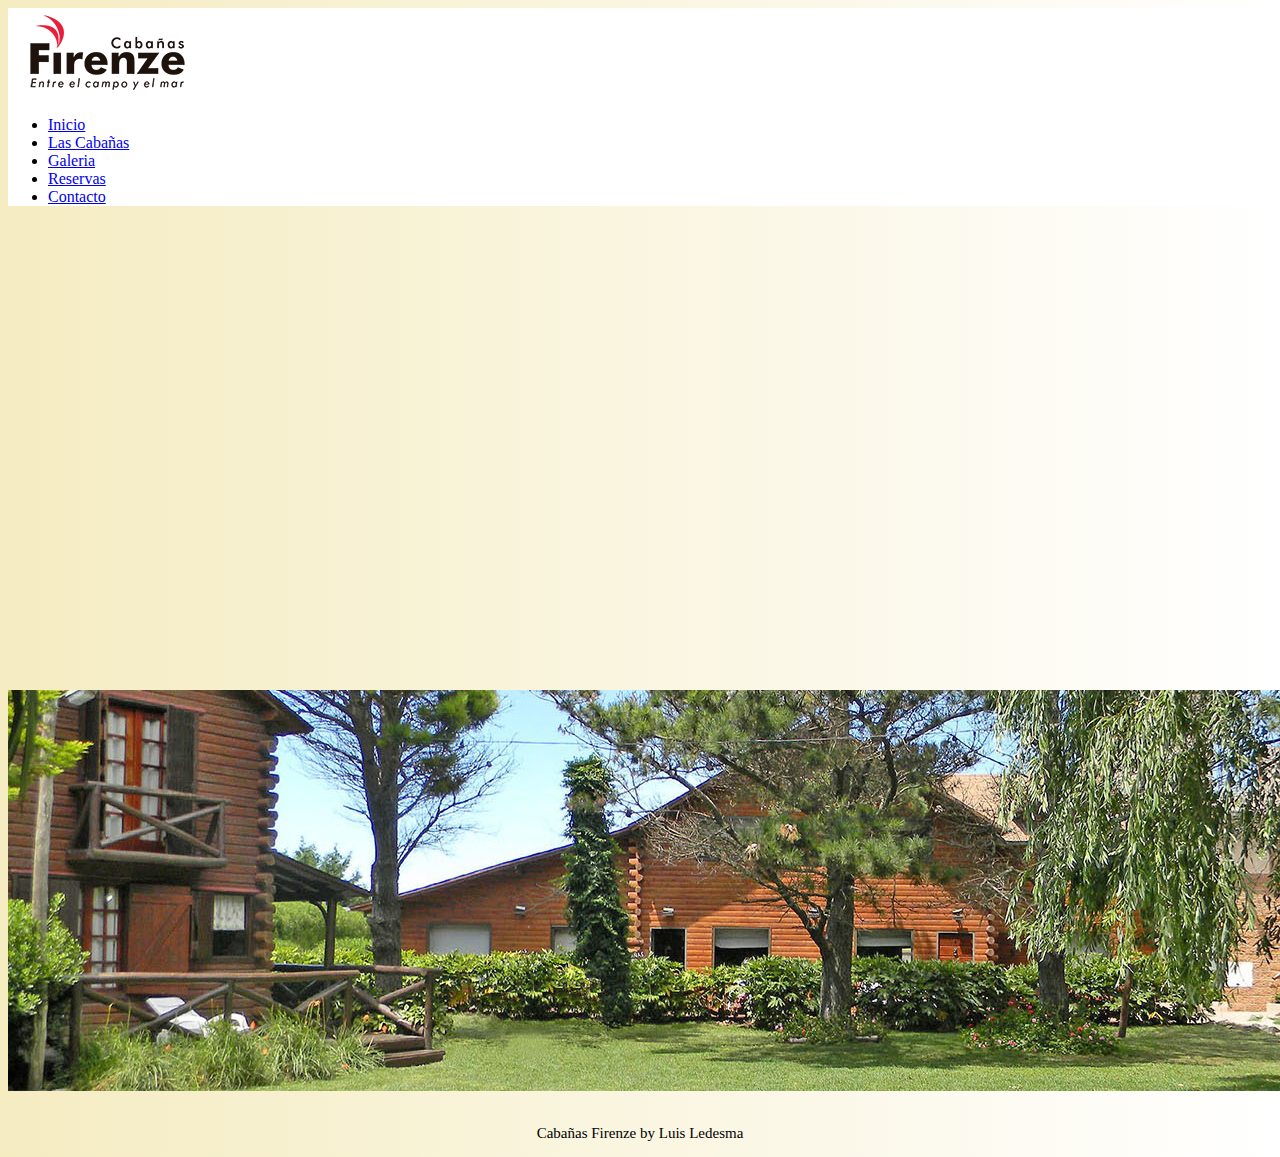
<file: index.html>
<!DOCTYPE html>
<html lang="en">
<head>
    <meta charset="UTF-8">
    <meta http-equiv="X-UA-Compatible" content="IE=edge">
    <meta name="viewport" content="width=device-width, initial-scale=1.0">

    <!-- link tipografia -->

    <link rel="preconnect" href="https://fonts.googleapis.com">
    <link rel="preconnect" href="https://fonts.gstatic.com" crossorigin>
    <link href="https://fonts.googleapis.com/css2?family=Inter:wght@300&family=Roboto:wght@300&family=Rubik&display=swap" rel="stylesheet">

    <!-- link bootstrap -->

    <link href="https://cdn.jsdelivr.net/npm/bootstrap@5.1.3/dist/css/bootstrap.min.css" rel="stylesheet" integrity="sha384-1BmE4kWBq78iYhFldvKuhfTAU6auU8tT94WrHftjDbrCEXSU1oBoqyl2QvZ6jIW3" crossorigin="anonymous">

    <!-- link css-->

    <link rel="stylesheet" href="../css/main.css">
    <title>Cabañas Firenze</title>
</head>
<body>
 
    <!-- menu de navegacion -->
    
    <header class="container-fluid">
        <a href="index.html"><img src="img/Logo-Complejo-Firenze.png" alt="logo"></a>
        <ul class="nav nav-tabs">
            <li class="nav-item">
              <a class="nav-link active" aria-current="page" href="#">Inicio</a>
            </li>
            <li class="nav-item">
              <a class="nav-link" href="pages/lascabanas.html">Las Cabañas</a>
            </li>
            <li class="nav-item">
              <a class="nav-link" href="pages/galeria.html">Galeria</a>
            </li>
            <li class="nav-item">
              <a class="nav-link" href="pages/reservas.html">Reservas</a>
            </li>
            <li class="nav-item">
              <a class="nav-link" href="pages/contacto.html">Contacto</a>
            </li>

        </ul>

    </header>

    <!-- introduccion -->
    
    <main class="conteiner">

        <div class="row">
            <iframe width="1024" height="450" src="https://www.youtube.com/embed/Vml2sm8mjpM" title="YouTube video player" frameborder="0" allow="accelerometer; autoplay; clipboard-write; encrypted-media; gyroscope; picture-in-picture" allowfullscreen></iframe>
        </div>
        <div class="row">
            <img src="img/presentacion.jpg" class="img-fluid" alt="entrada">
        </div>
        


    </main>
    



    <footer id="Footer"> 
        <p>Cabañas Firenze by Luis Ledesma</p>
    </footer>
    <script src="https://cdn.jsdelivr.net/npm/bootstrap@5.1.3/dist/js/bootstrap.bundle.min.js" integrity="sha384-ka7Sk0Gln4gmtz2MlQnikT1wXgYsOg+OMhuP+IlRH9sENBO0LRn5q+8nbTov4+1p" crossorigin="anonymous"></script>
</body>
</html>
</file>
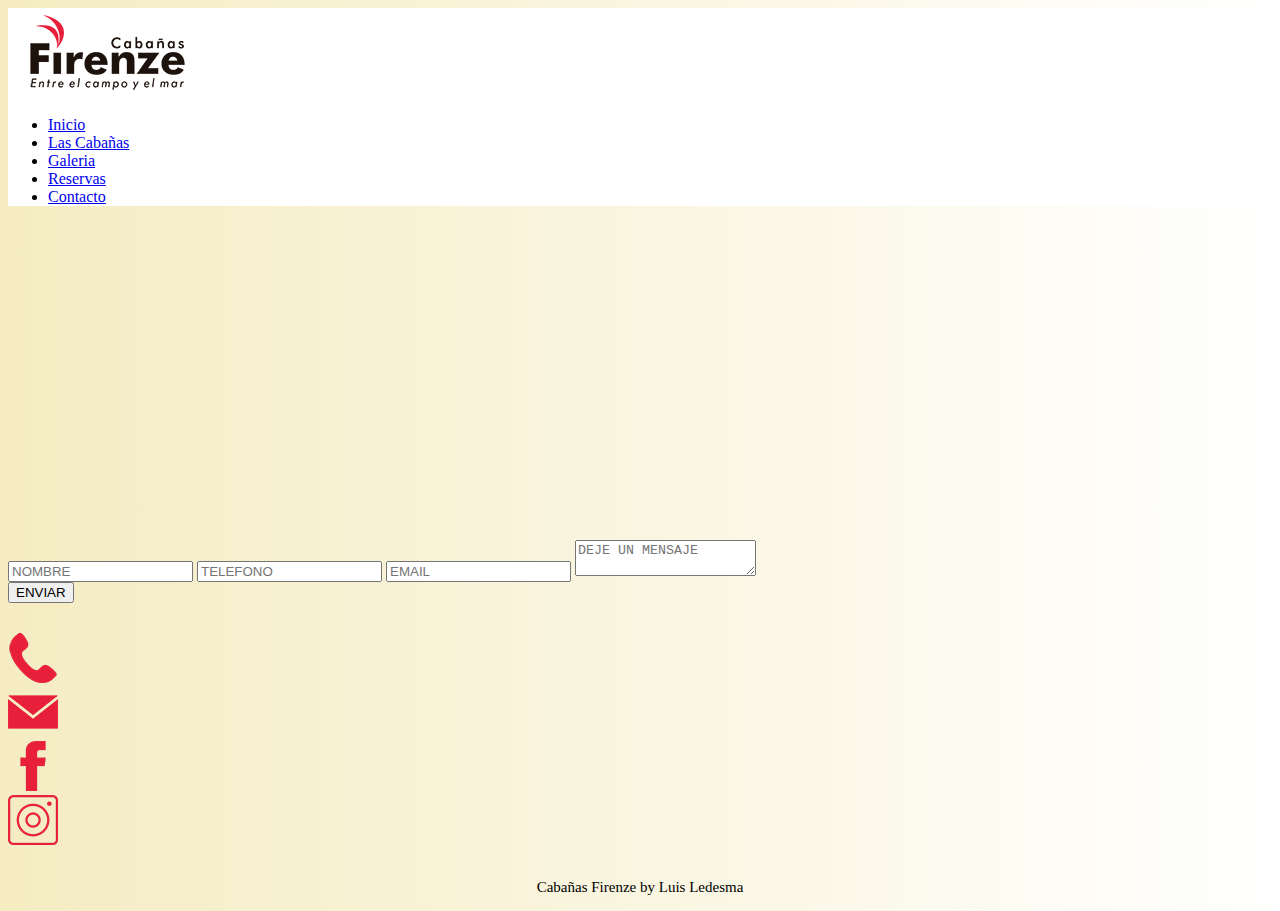
<file: pages/contacto.html>
<!DOCTYPE html>
<html lang="en">
<head>
    <meta charset="UTF-8">
    <meta http-equiv="X-UA-Compatible" content="IE=edge">
    <meta name="viewport" content="width=device-width, initial-scale=1.0">

    <!-- link tipografia -->

    <link rel="preconnect" href="https://fonts.googleapis.com">
    <link rel="preconnect" href="https://fonts.gstatic.com" crossorigin>
    <link href="https://fonts.googleapis.com/css2?family=Inter:wght@300&family=Roboto:wght@300&family=Rubik&display=swap" rel="stylesheet">
    
    <!-- link bootstrap -->
    
    <link href="https://cdn.jsdelivr.net/npm/bootstrap@5.1.3/dist/css/bootstrap.min.css" rel="stylesheet" integrity="sha384-1BmE4kWBq78iYhFldvKuhfTAU6auU8tT94WrHftjDbrCEXSU1oBoqyl2QvZ6jIW3" crossorigin="anonymous">
    
    <!-- link css-->
    
    <link rel="stylesheet" href="../css/main.css">
    
    <title>Contacto | Cabañas Firenze</title>
</head>
<body>

    
    <!-- menu de navegacion -->
        
    <header class="container-fluid">
        <a href="index.html"><img src="../img/Logo-Complejo-Firenze.png" alt="logo"></a>
        <ul class="nav nav-tabs">
            <li class="nav-item">
            <a class="nav-link" href="../index.html">Inicio</a>
            </li>
            <li class="nav-item">
            <a class="nav-link" href="lascabanas.html">Las Cabañas</a>
            </li>
            <li class="nav-item">
            <a class="nav-link" href="galeria.html">Galeria</a>
            </li>
            <li class="nav-item">
            <a class="nav-link" href="reservas.html">Reservas</a>
            </li>
            <li class="nav-item">
            <a class="nav-link active" aria-current="page" href="contacto.html">Contacto</a>
            </li>

        </ul>

    </header>

    <!-- formulario -->

    <main class="container">

        <div class="row">
            <div class="col-6">
                <iframe src="https://www.google.com/maps/embed?pb=!1m14!1m8!1m3!1d3420.156807200101!2d-57.659423827348185!3d-38.17976177483538!3m2!1i1024!2i768!4f13.1!3m3!1m2!1s0x95851de3b8c3f391%3A0x64ff49af2762b0ae!2sFirenze%20Caba%C3%B1as!5e0!3m2!1sen!2sus!4v1648589308988!5m2!1sen!2sus" width="450" height="300" style="border:0;" allowfullscreen="" loading="lazy" referrerpolicy="no-referrer-when-downgrade"></iframe>
            </div>  
            
            <div class="col-6">
                <input class="form-control" type="text" placeholder="NOMBRE" aria-label="default input example">
                <input class="form-control" type="text" placeholder="TELEFONO" aria-label="default input example">
                <input class="form-control" type="text" placeholder="EMAIL" aria-label="default input example">
                <textarea class="form-control" placeholder="DEJE UN MENSAJE" id="floatingTextarea"></textarea>
                <div id="liveAlertPlaceholder"></div>
                <button type="button" class="btn btn-primary" id="liveAlertBtn"> ENVIAR </button>
            </div> 
        </div>

        <div class="row redes">
            <div class="col-3">
                <img src="../img/tel.png" alt="telefono">
            </div>
            <div class="col-3">
                <img src="../img/mail.png" alt="correo">
            </div>
            <div class="col-3">
                <img src="../img/face.png" alt="facebook">
            </div>
            <div class="col-3">
                <img src="../img/insta.png" alt="instagram">
            </div>
        </div>
        
        
    </main>
    

    <footer id="Footer"> 
        <p>Cabañas Firenze by Luis Ledesma</p>
    </footer>
    <script src="https://cdn.jsdelivr.net/npm/bootstrap@5.1.3/dist/js/bootstrap.bundle.min.js" integrity="sha384-ka7Sk0Gln4gmtz2MlQnikT1wXgYsOg+OMhuP+IlRH9sENBO0LRn5q+8nbTov4+1p" crossorigin="anonymous"></script>
</body>
</html>
</file>
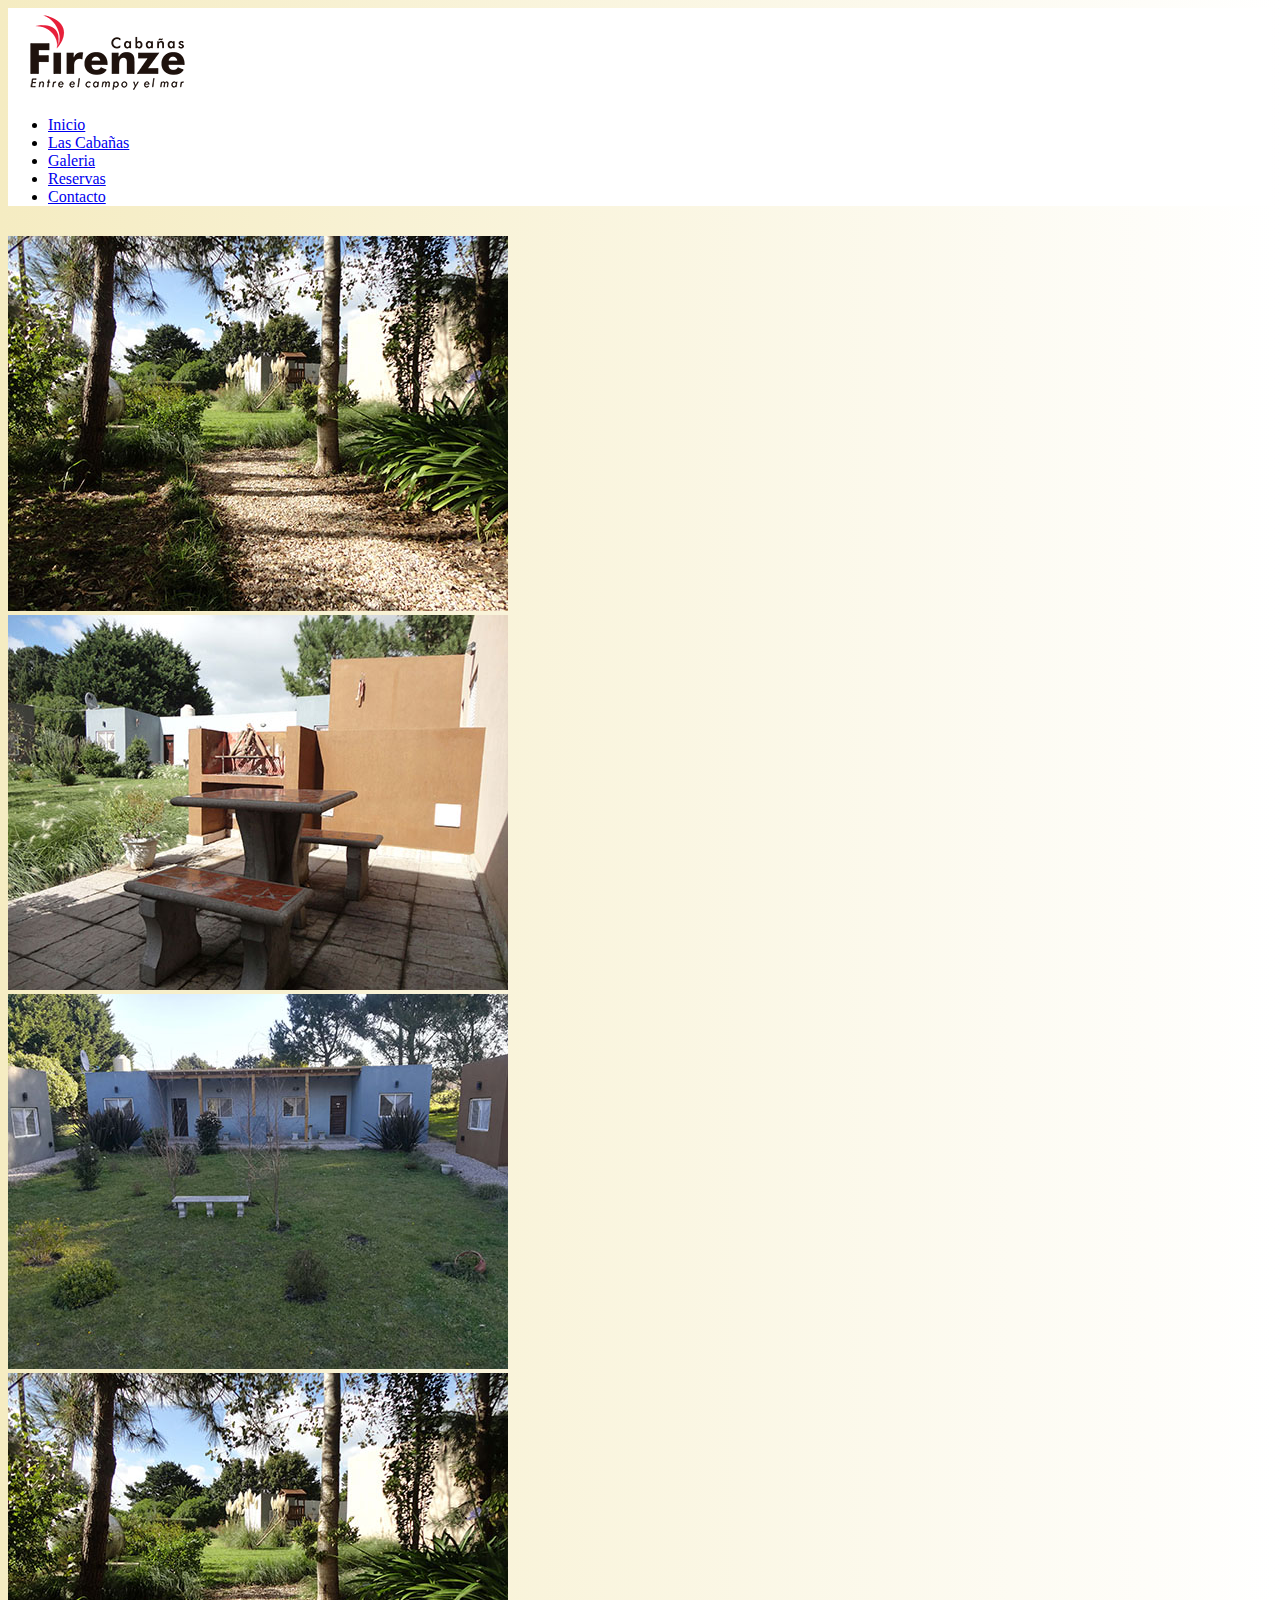
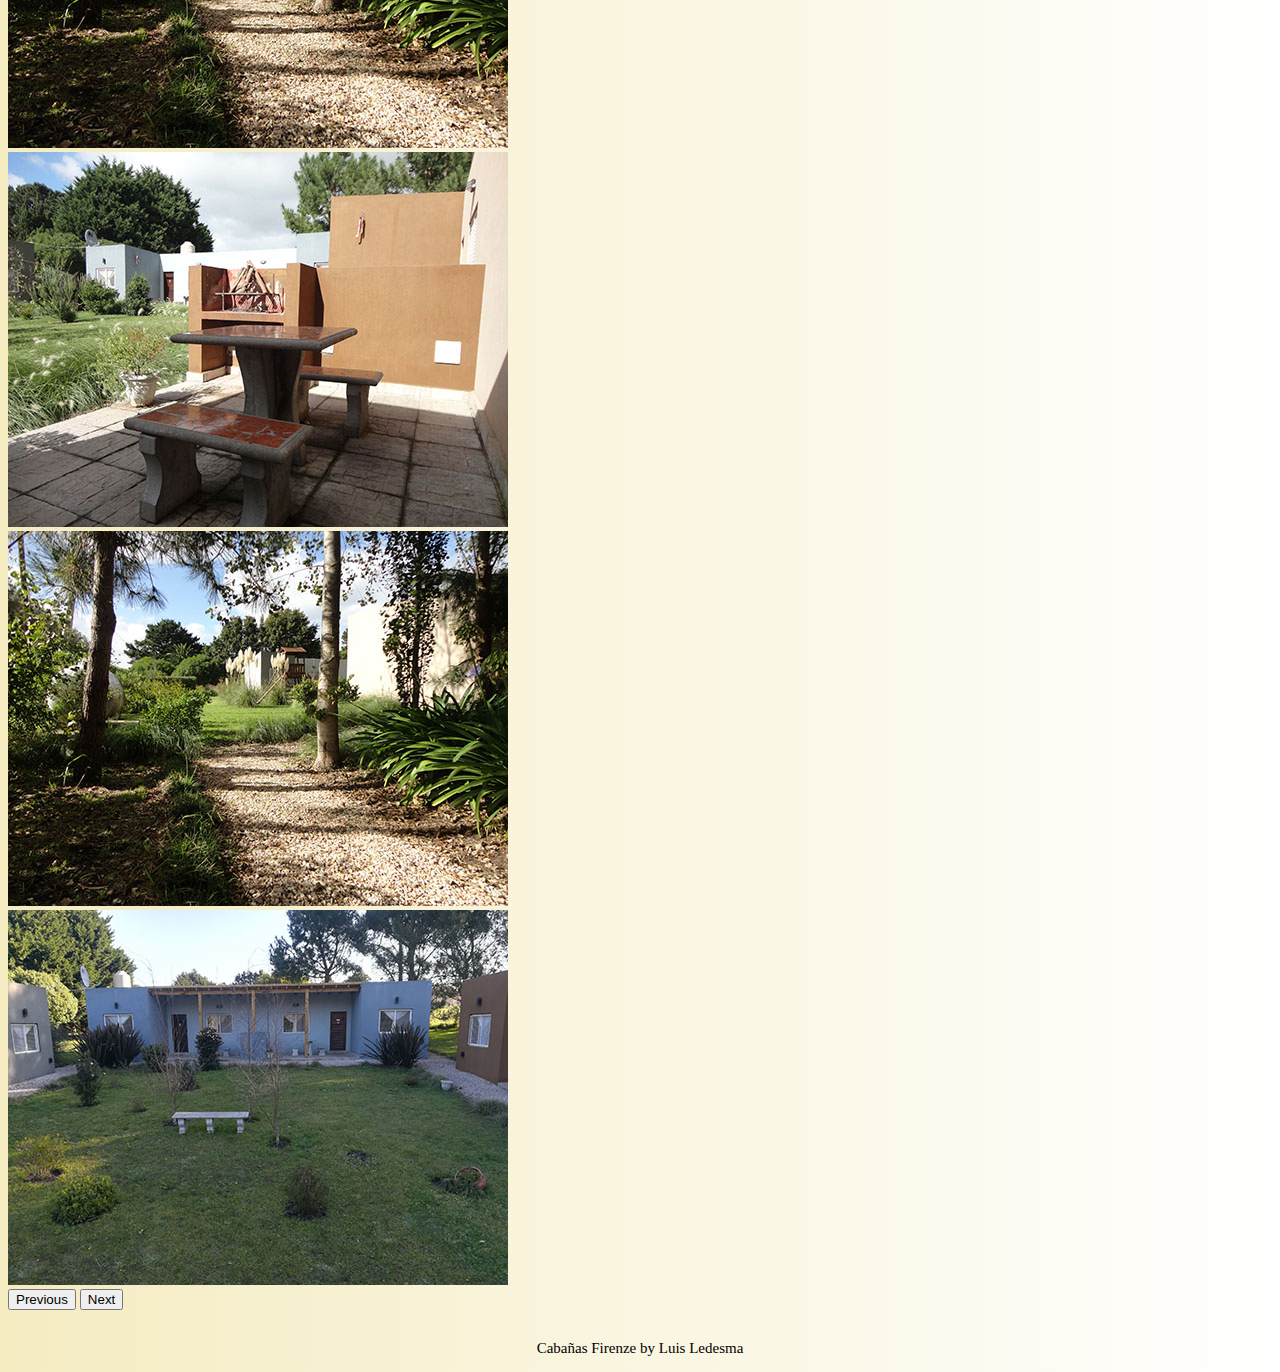
<file: pages/galeria.html>
<!DOCTYPE html>
<html lang="en">
<head>
    <meta charset="UTF-8">
    <meta http-equiv="X-UA-Compatible" content="IE=edge">
    <meta name="viewport" content="width=device-width, initial-scale=1.0">

    <!-- link tipografia -->

    <link rel="preconnect" href="https://fonts.googleapis.com">
    <link rel="preconnect" href="https://fonts.gstatic.com" crossorigin>
    <link href="https://fonts.googleapis.com/css2?family=Inter:wght@300&family=Roboto:wght@300&family=Rubik&display=swap" rel="stylesheet">
    
    <!-- link bootstrap -->
    
    <link href="https://cdn.jsdelivr.net/npm/bootstrap@5.1.3/dist/css/bootstrap.min.css" rel="stylesheet" integrity="sha384-1BmE4kWBq78iYhFldvKuhfTAU6auU8tT94WrHftjDbrCEXSU1oBoqyl2QvZ6jIW3" crossorigin="anonymous">
    
    <!-- link css-->
    
    <link rel="stylesheet" href="../css/main.css">
    
    <title>Galeria | Cabañas Firenze</title>
</head>
<body>

    
    <!-- menu de navegacion -->
        
    <header class="container-fluid">
        <a href="../index.html"><img src="../img/Logo-Complejo-Firenze.png" alt="logo"></a>
        <ul class="nav nav-tabs">
            <li class="nav-item">
            <a class="nav-link" href="../index.html">Inicio</a>
            </li>
            <li class="nav-item">
            <a class="nav-link" href="lascabanas.html">Las Cabañas</a>
            </li>
            <li class="nav-item">
            <a class="nav-link active" aria-current="page" href="galeria.html">Galeria</a>
            </li>
            <li class="nav-item">
            <a class="nav-link" href="reservas.html">Reservas</a>
            </li>
            <li class="nav-item">
            <a class="nav-link" href="contacto.html">Contacto</a>
            </li>

        </ul>

    </header>

    <!-- galeria de iamgenes -->

    <main class="container">
               
        <div id="carouselExampleCaptions" class="carousel slide" data-bs-ride="carousel">
            
            <div class="carousel-inner">
              <div class="carousel-item active">
                <img src="../img/001.jpg" class="d-block w-100" alt="paisaje">
              </div>
              <div class="carousel-item">
                <img src="../img/002.jpg" class="d-block w-100" alt="parrilla">
              </div>
              <div class="carousel-item">
                <img src="../img/003.jpg" class="d-block w-100" alt="cabaña">
              </div>
              <div class="carousel-item">
                <img src="../img/001.jpg" class="d-block w-100" alt="paisaje">
              </div>
              <div class="carousel-item">
                <img src="../img/002.jpg" class="d-block w-100" alt="parrilla">
              </div>
              <div class="carousel-item">
                <img src="../img/001.jpg" class="d-block w-100" alt="paisaje">
              </div>
              <div class="carousel-item">
                <img src="../img/003.jpg" class="d-block w-100" alt="cabaña">
              </div>
            </div>
            <button class="carousel-control-prev" type="button" data-bs-target="#carouselExampleCaptions" data-bs-slide="prev">
              <span class="carousel-control-prev-icon" aria-hidden="true"></span>
              <span class="visually-hidden">Previous</span>
            </button>
            <button class="carousel-control-next" type="button" data-bs-target="#carouselExampleCaptions" data-bs-slide="next">
              <span class="carousel-control-next-icon" aria-hidden="true"></span>
              <span class="visually-hidden">Next</span>
            </button>
          </div>
    </main>



    <footer id="Footer"> 
        <p>Cabañas Firenze by Luis Ledesma</p>
    </footer>
    <script src="https://cdn.jsdelivr.net/npm/bootstrap@5.1.3/dist/js/bootstrap.bundle.min.js" integrity="sha384-ka7Sk0Gln4gmtz2MlQnikT1wXgYsOg+OMhuP+IlRH9sENBO0LRn5q+8nbTov4+1p" crossorigin="anonymous"></script>
</body>
</html>
</file>
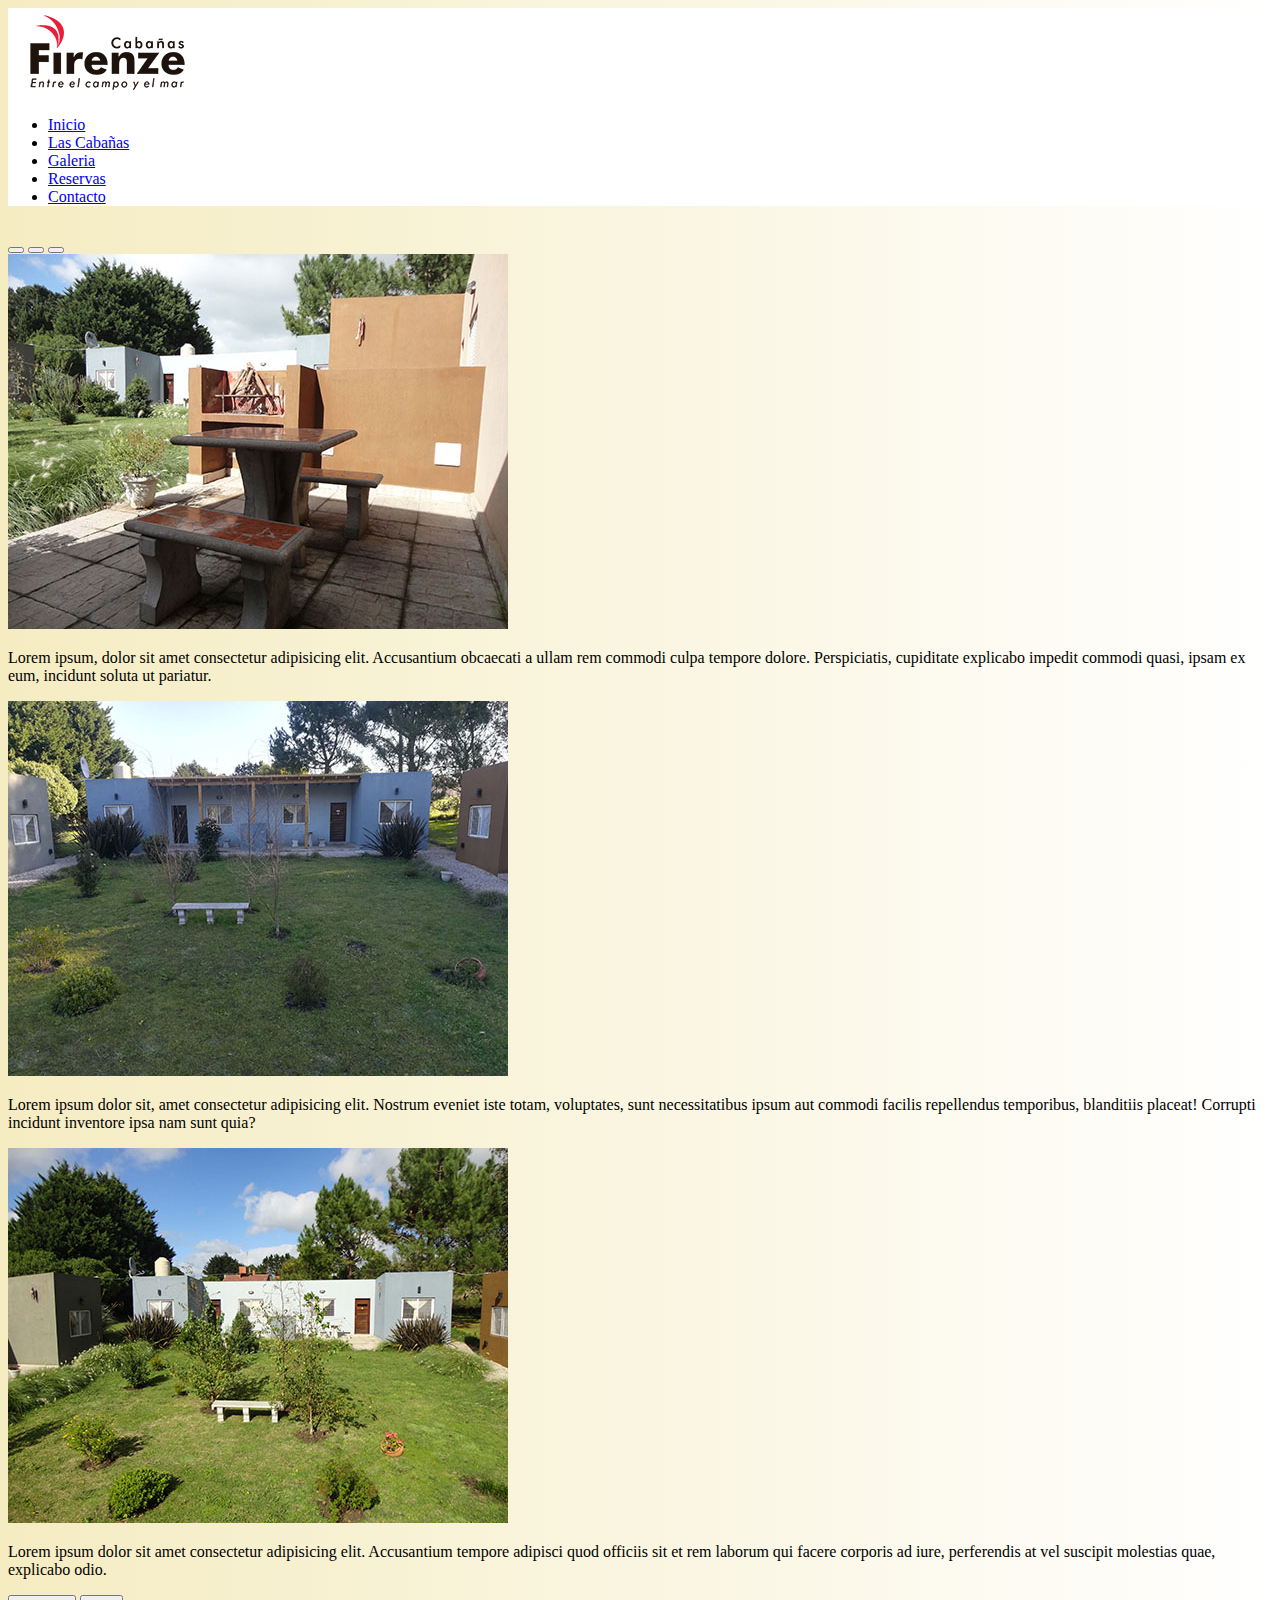
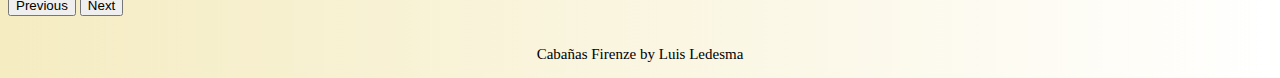
<file: pages/lascabanas.html>
<!DOCTYPE html>
<html lang="en">
<head>
    <meta charset="UTF-8">
    <meta http-equiv="X-UA-Compatible" content="IE=edge">
    <meta name="viewport" content="width=device-width, initial-scale=1.0">

    <!-- link tipografia -->

    <link rel="preconnect" href="https://fonts.googleapis.com">
    <link rel="preconnect" href="https://fonts.gstatic.com" crossorigin>
    <link href="https://fonts.googleapis.com/css2?family=Inter:wght@300&family=Roboto:wght@300&family=Rubik&display=swap" rel="stylesheet">
    
    <!-- link bootstrap -->
    
    <link href="https://cdn.jsdelivr.net/npm/bootstrap@5.1.3/dist/css/bootstrap.min.css" rel="stylesheet" integrity="sha384-1BmE4kWBq78iYhFldvKuhfTAU6auU8tT94WrHftjDbrCEXSU1oBoqyl2QvZ6jIW3" crossorigin="anonymous">
    
    <!-- link css-->
    
    <link rel="stylesheet" href="../css/main.css">
    
    <title>Las Cabañas | Cabañas Firenze</title>
</head>
<body>

    
<!-- menu de navegacion -->
    
    <header class="container-fluid">
        <a href="../index.html"><img src="../img/Logo-Complejo-Firenze.png" alt="logo"></a>
        <ul class="nav nav-tabs">
            <li class="nav-item">
            <a class="nav-link" href="../index.html">Inicio</a>
            </li>
            <li class="nav-item">
            <a class="nav-link active" aria-current="page" href="lascabanas.html">Las Cabañas</a>
            </li>
            <li class="nav-item">
            <a class="nav-link" href="galeria.html">Galeria</a>
            </li>
            <li class="nav-item">
            <a class="nav-link" href="reservas.html">Reservas</a>
            </li>
            <li class="nav-item">
            <a class="nav-link" href="contacto.html">Contacto</a>
            </li>

        </ul>

    </header>

    <!-- imagenes de las cabañas -->
    
    <main class="container">
        
        <div id="carouselExampleCaptions" class="carousel slide" data-bs-ride="carousel">
            <div class="carousel-indicators">
              <button type="button" data-bs-target="#carouselExampleCaptions" data-bs-slide-to="0" class="active" aria-current="true" aria-label="Slide 1"></button>
              <button type="button" data-bs-target="#carouselExampleCaptions" data-bs-slide-to="1" aria-label="Slide 2"></button>
              <button type="button" data-bs-target="#carouselExampleCaptions" data-bs-slide-to="2" aria-label="Slide 3"></button>
            </div>
            <div class="carousel-inner">
              <div class="carousel-item active">
                <img src="../img/002.jpg" class="d-block w-100" alt="Parrilla">
                <div class="carousel-caption d-none d-md-block">
                  <p>Lorem ipsum, dolor sit amet consectetur adipisicing elit. Accusantium obcaecati a ullam rem commodi culpa tempore dolore. Perspiciatis, cupiditate explicabo impedit commodi quasi, ipsam ex eum, incidunt soluta ut pariatur.</p>
                </div>
              </div>
              <div class="carousel-item">
                <img src="../img/003.jpg" class="d-block w-100" alt="paisaje">
                <div class="carousel-caption d-none d-md-block">
                  <p>Lorem ipsum dolor sit, amet consectetur adipisicing elit. Nostrum eveniet iste totam, voluptates, sunt necessitatibus ipsum aut commodi facilis repellendus temporibus, blanditiis placeat! Corrupti incidunt inventore ipsa nam sunt quia?</p>
                </div>
              </div>
              <div class="carousel-item">
                <img src="../img/004.jpg" class="d-block w-100" alt="exterior">
                <div class="carousel-caption d-none d-md-block">
                  <p>Lorem ipsum dolor sit amet consectetur adipisicing elit. Accusantium tempore adipisci quod officiis sit et rem laborum qui facere corporis ad iure, perferendis at vel suscipit molestias quae, explicabo odio.</p>
                </div>
              </div>
            </div>
            <button class="carousel-control-prev" type="button" data-bs-target="#carouselExampleCaptions" data-bs-slide="prev">
              <span class="carousel-control-prev-icon" aria-hidden="true"></span>
              <span class="visually-hidden">Previous</span>
            </button>
            <button class="carousel-control-next" type="button" data-bs-target="#carouselExampleCaptions" data-bs-slide="next">
              <span class="carousel-control-next-icon" aria-hidden="true"></span>
              <span class="visually-hidden">Next</span>
            </button>
          </div>         
    </main>
    
    

    <footer id="Footer"> 
        <p>Cabañas Firenze by Luis Ledesma</p>
    </footer>
    <script src="https://cdn.jsdelivr.net/npm/bootstrap@5.1.3/dist/js/bootstrap.bundle.min.js" integrity="sha384-ka7Sk0Gln4gmtz2MlQnikT1wXgYsOg+OMhuP+IlRH9sENBO0LRn5q+8nbTov4+1p" crossorigin="anonymous"></script>
</body>
</html>
</file>
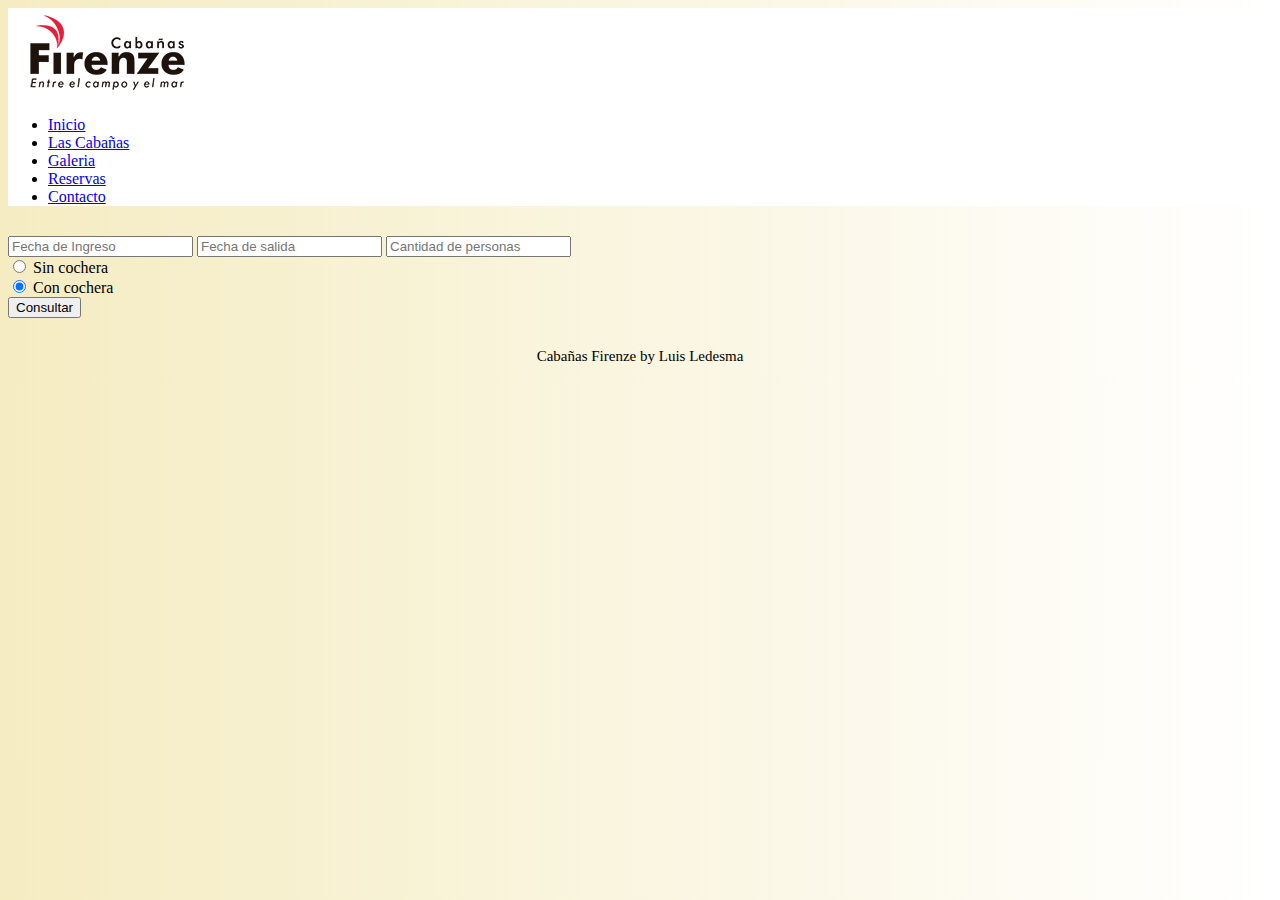
<file: pages/reservas.html>
<!DOCTYPE html>
<html lang="en">

<head>
  <meta charset="UTF-8">
  <meta http-equiv="X-UA-Compatible" content="IE=edge">
  <meta name="viewport" content="width=device-width, initial-scale=1.0">

  <!-- link tipografia -->

  <link rel="preconnect" href="https://fonts.googleapis.com">
  <link rel="preconnect" href="https://fonts.gstatic.com" crossorigin>
  <link href="https://fonts.googleapis.com/css2?family=Inter:wght@300&family=Roboto:wght@300&family=Rubik&display=swap"
    rel="stylesheet">

  <!-- link bootstrap -->

  <link href="https://cdn.jsdelivr.net/npm/bootstrap@5.1.3/dist/css/bootstrap.min.css" rel="stylesheet"
    integrity="sha384-1BmE4kWBq78iYhFldvKuhfTAU6auU8tT94WrHftjDbrCEXSU1oBoqyl2QvZ6jIW3" crossorigin="anonymous">

  <!-- link css-->

  <link rel="stylesheet" href="../css/main.css">

  <title>Reservas | Cabañas Firenze</title>
</head>

<body>


  <!-- menu de navegacion -->

  <header class="container-fluid">
    <a href="../index.html"><img src="../img/Logo-Complejo-Firenze.png" alt="logo"></a>
    <ul class="nav nav-tabs">
      <li class="nav-item">
        <a class="nav-link" href="../index.html">Inicio</a>
      </li>
      <li class="nav-item">
        <a class="nav-link" href="lascabanas.html">Las Cabañas</a>
      </li>
      <li class="nav-item">
        <a class="nav-link" href="galeria.html">Galeria</a>
      </li>
      <li class="nav-item">
        <a class="nav-link active" aria-current="page" href="reservas.html">Reservas</a>
      </li>
      <li class="nav-item">
        <a class="nav-link" href="contacto.html">Contacto</a>
      </li>

    </ul>

  </header>

  <!-- formulario de reserva -->

  <main class="container">

    <input class="form-control" type="text" placeholder="Fecha de Ingreso" aria-label="default input example">
    <input class="form-control" type="text" placeholder="Fecha de salida" aria-label="default input example">
    <input class="form-control" type="text" placeholder="Cantidad de personas" aria-label="default input example">
    <div class="form-check">
      <input class="form-check-input" type="radio" name="flexRadioDefault" id="flexRadioDefault1">
      <label class="form-check-label" for="flexRadioDefault1">
        Sin cochera
      </label>
    </div>
    <div class="form-check">
      <input class="form-check-input" type="radio" name="flexRadioDefault" id="flexRadioDefault2" checked>
      <label class="form-check-label" for="flexRadioDefault2">
        Con cochera
      </label>
    </div>


    <div id="liveAlertPlaceholder"></div>
    <button type="button" class="btn btn-primary" id="liveAlertBtn"> Consultar </button>
  </main>


  <footer id="Footer">
    <p>Cabañas Firenze by Luis Ledesma</p>
  </footer>

  <script src="https://cdn.jsdelivr.net/npm/bootstrap@5.1.3/dist/js/bootstrap.bundle.min.js"
    integrity="sha384-ka7Sk0Gln4gmtz2MlQnikT1wXgYsOg+OMhuP+IlRH9sENBO0LRn5q+8nbTov4+1p"
    crossorigin="anonymous"></script>
</body>

</html>
</file>
<file: css/main.css>
body{
    background-image: linear-gradient(to right, rgb(245, 236, 194), white);
}

header{

    background-color: white;
}

footer{
    margin-top: 30px;
    margin-bottom: 15px;
    text-align: center;
    font-size: 15px;
}

main{
    margin-top: 30px;
}

.redes{
    margin-top: 30px;
}
</file>
